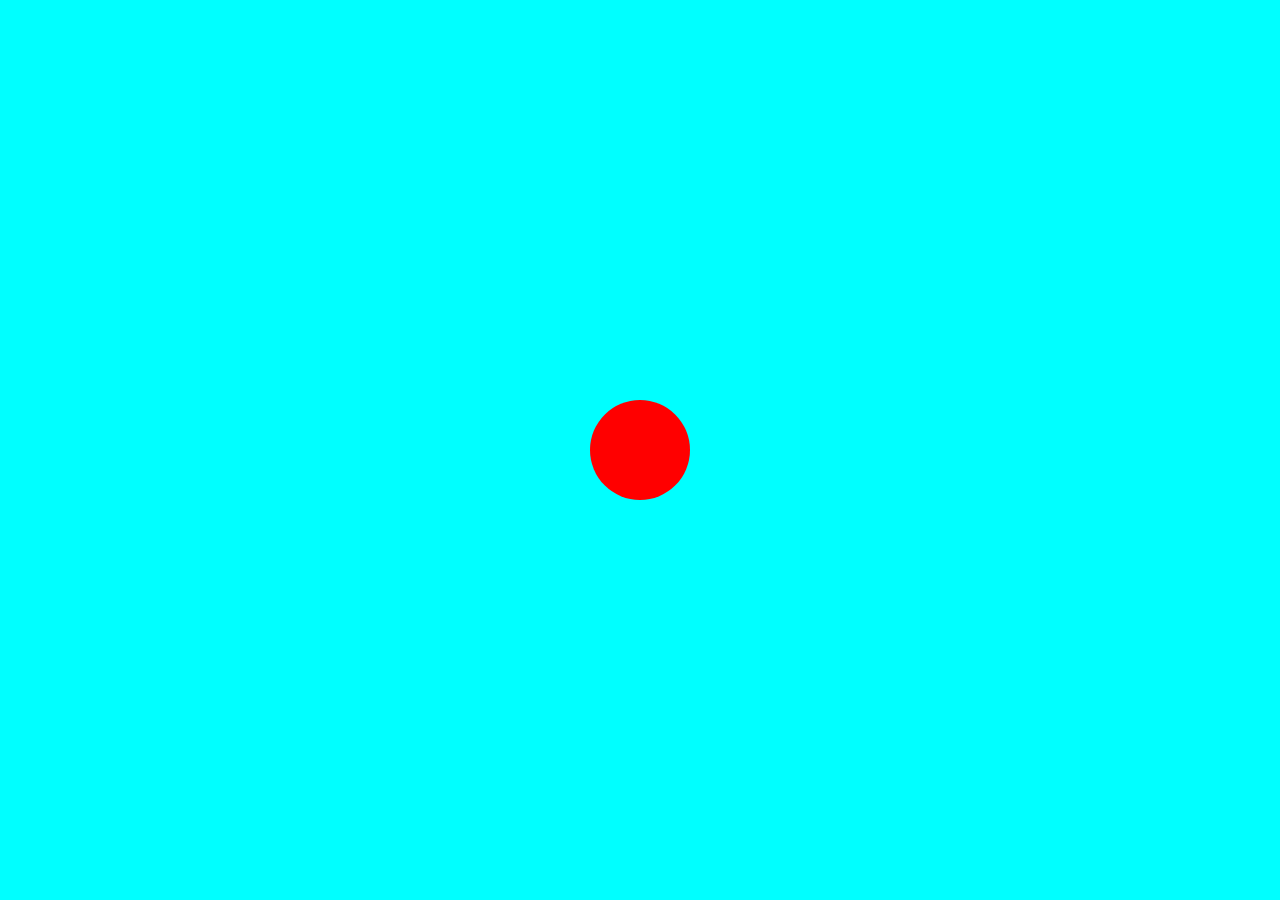
<file: index.html>
<!DOCTYPE html>
<html lang="en">
<head>
    <meta charset="UTF-8">
    <meta http-equiv="X-UA-Compatible" content="IE=edge">
    <meta name="viewport" content="width=device-width, initial-scale=1.0">
    <link rel="stylesheet" href="style.css">
    <title>CSS Transition</title>
</head>
<body>
    <div class="box-red"></div>
</body>
</html>
</file>
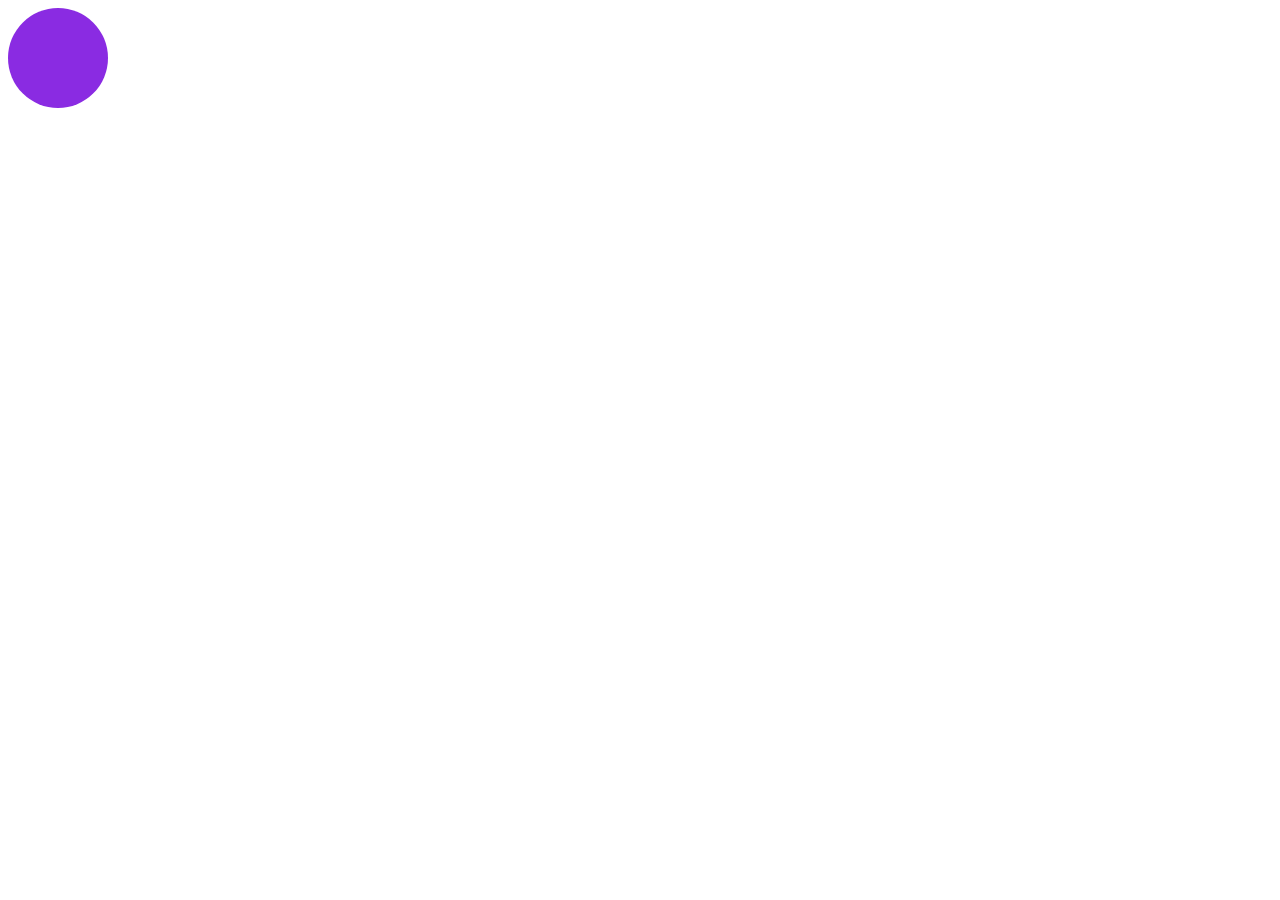
<file: animation-fill-mode/index.html>
<!DOCTYPE html>
<html lang="en">
<head>
    <meta charset="UTF-8">
    <meta http-equiv="X-UA-Compatible" content="IE=edge">
    <meta name="viewport" content="width=device-width, initial-scale=1.0">
    <link rel="stylesheet" href="style.css">
    <title>CSS Animation</title>
</head>
<body>
    <div class="ball"></div>
</body>
</html>
</file>
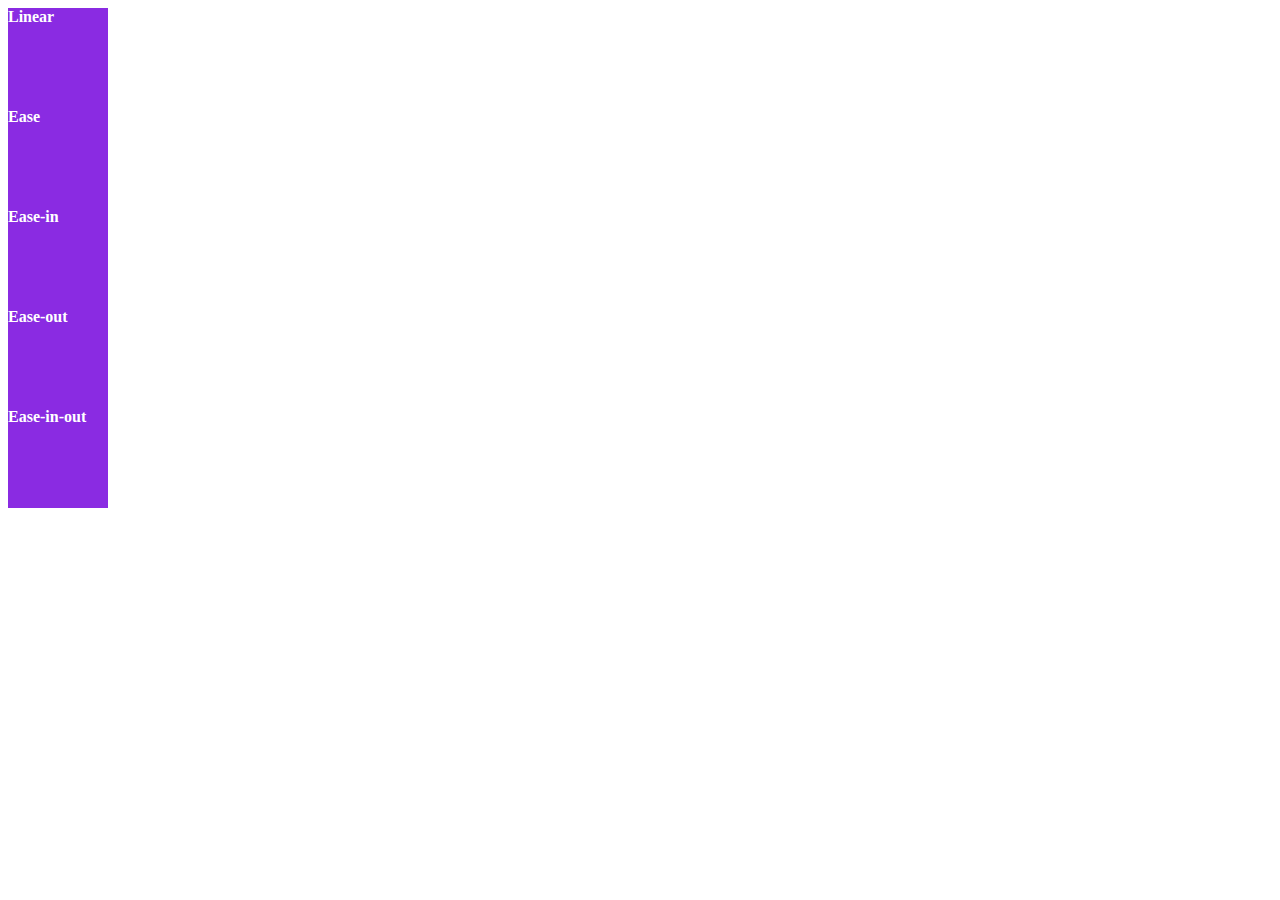
<file: animation-timing-function/index.html>
<!DOCTYPE html>
<html lang="en">
<head>
    <meta charset="UTF-8">
    <meta http-equiv="X-UA-Compatible" content="IE=edge">
    <meta name="viewport" content="width=device-width, initial-scale=1.0">
    <link rel="stylesheet" href="style.css">
    <title>CSS Animation</title>
</head>
<body>
    <div class="linear"><strong>Linear</strong></div>
    <div class="ease"><strong>Ease</strong></div>
    <div class="ease-in"><strong>Ease-in</strong></div>
    <div class="ease-out"><strong>Ease-out</strong></div>
    <div class="ease-in-out"><strong>Ease-in-out</strong></div>
</body>
</html>
</file>
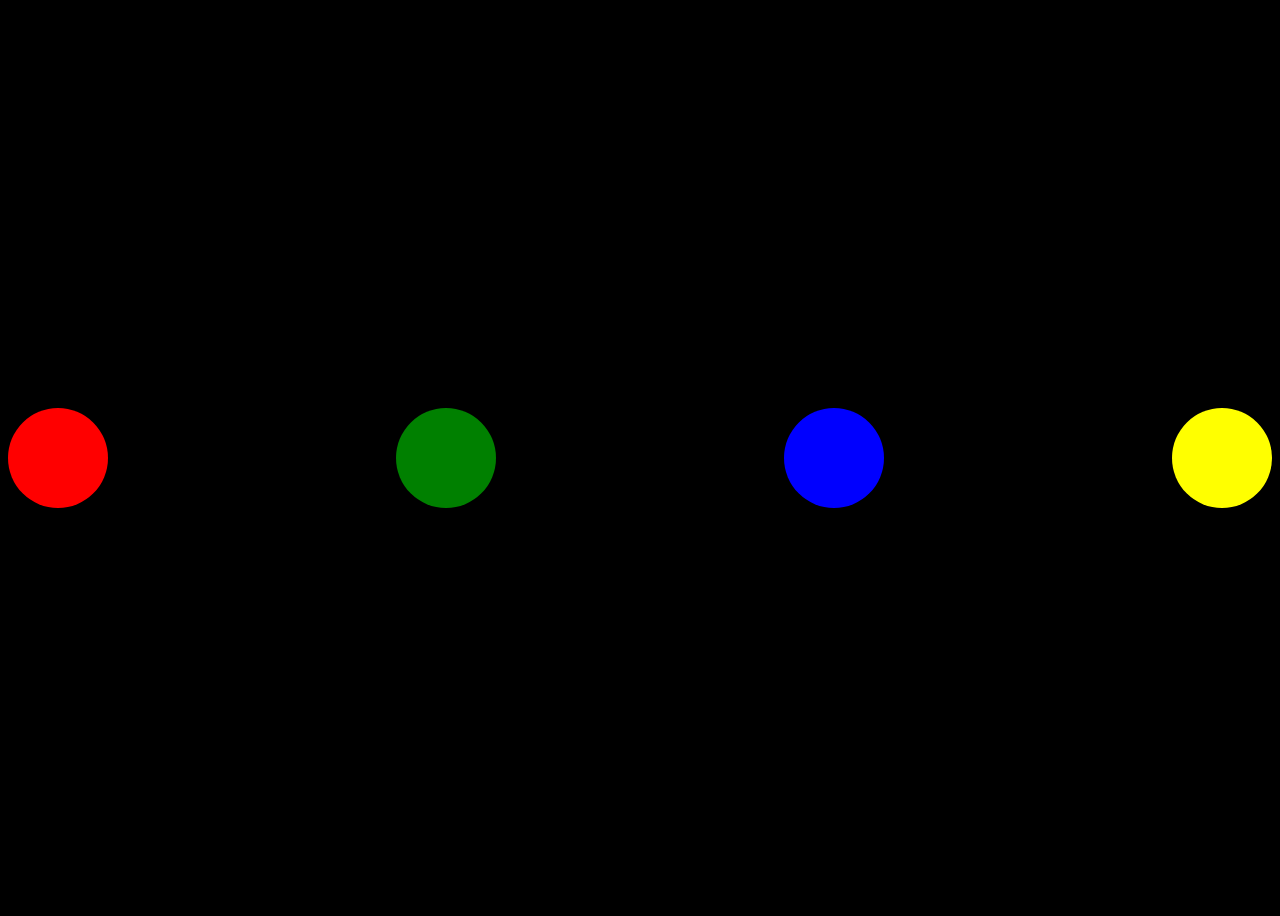
<file: transition-property-all/index.html>
<!DOCTYPE html>
<html lang="en">
<head>
    <meta charset="UTF-8">
    <meta http-equiv="X-UA-Compatible" content="IE=edge">
    <meta name="viewport" content="width=device-width, initial-scale=1.0">
    <link rel="stylesheet" href="style.css">
    <title>CSS Transition</title>
</head>
<body>
    <div class="box-red"></div>
    <div class="box-green"></div>
    <div class="box-blue"></div>
    <div class="box-yellow"></div>
</body>
</html>
</file>
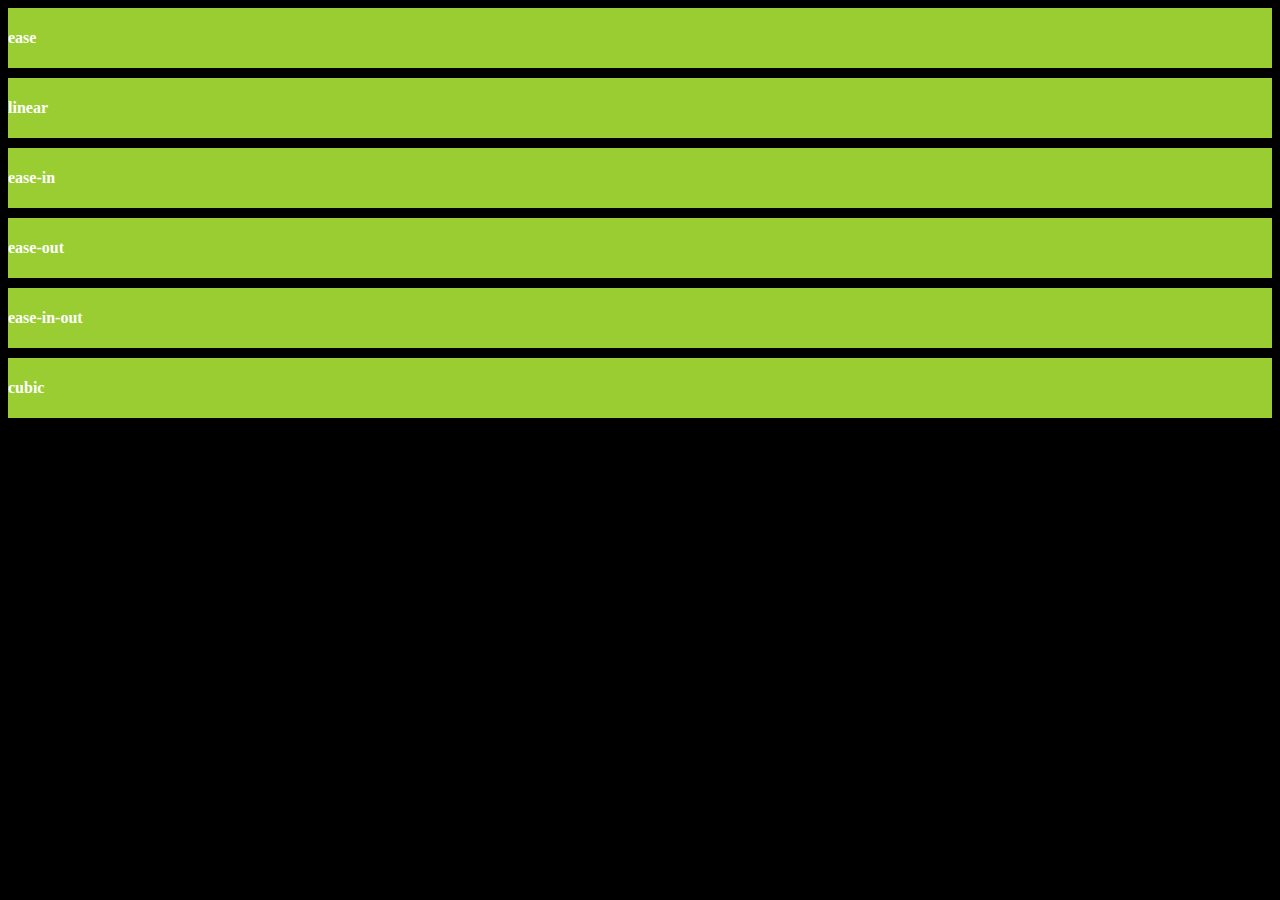
<file: transition-timing-function/index.html>
<!DOCTYPE html>
<html lang="en">
<head>
    <meta charset="UTF-8">
    <meta http-equiv="X-UA-Compatible" content="IE=edge">
    <meta name="viewport" content="width=device-width, initial-scale=1.0">
    <link rel="stylesheet" href="style.css">
    <title>CSS Transition</title>
</head>
<body>
    <div class="line ease"><strong>ease</strong> </div>
    <div class="line linear"><strong>linear</strong></div>
    <div class="line ease-in"><strong>ease-in</strong></div>
    <div class="line ease-out"><strong>ease-out</strong></div>
    <div class="line ease-in-out"><strong>ease-in-out</strong></div>
    <div class="line cube"><strong>cubic</strong></div>
</body>
</html>
</file>
<file: style.css>
body{
    margin: 0;
    padding: 0;
    box-sizing: border-box;
    display: flex;
    justify-content: space-around;
    align-items: center;
    height: 100vh;
    background-color: aqua;
}

.box-red{
    width: 100px;
    height: 100px;
    border-radius: 100%;
    background-color: #f00;
    transition-property: all;
    transition-duration: 3s;
}

.box-red:hover{
    background-color: #ff0;
    transition-property: all;
    transition-duration: 5s;
    width: 200px;
}
</file>
<file: animation-fill-mode/style.css>
.ball{
    width: 100px;
    height: 100px;
    border-radius: 100%;
    background-color: blueviolet;
    position: relative;
    

    animation-name: exemple;
    animation-duration: 2s;
    animation-delay: 5s;

    animation-fill-mode: both;
}

@keyframes exemple{
    0%{
        left: 0px;
        background-color: cyan;
    }

    50%{
        left: 200px;
        background-color: yellow;
    }

    100%{
        left: calc(100% - 100px);
    }
}
</file>
<file: animation-timing-function/style.css>
div{
    width: 100px;
    height: 100px;
    background-color: blueviolet;
    position: relative;
    animation-name: exemple;
    animation-duration: 5s;
    animation-iteration-count: infinite;
    color: white;
}

.linear{
    animation-timing-function: linear;
}

.ease{
    animation-timing-function: ease;
}

.ease-in{
    animation-timing-function: ease-in;
}

.ease-out{
    animation-timing-function: ease-out;
}

.ease-in-out{
    animation-timing-function: ease-in-out;
}

@keyframes exemple{
    from{
        left: 0;
    }

    to{
        left: calc(100% - 100px);
    }
}
</file>
<file: transition-property-all/style.css>
body{
    display: flex;
    justify-content: space-between;
    align-items: center;
    height: 100vh;
    background-color: #000;
}

.box-red,
.box-green,
.box-blue, 
.box-yellow{
    width: 100px;
    height: 100px;
    border-radius: 100%;
}

.box-red{
    background-color: red;
    transition: background 1s ease 4s;
}

.box-red:hover{
    background-color: #ff0;
    transition-property: background-color;
    transition-duration: 1s;
    transition-timing-function: ease-in;
    transition-delay: 4s;
}

.box-green{
    background-color: green;
    transition: all 1s linear 2s;
}

.box-green:hover{
    transition: all 1s cubic-bezier(.29, 1.01, 1, -0.68);
    background-color: rgb(255, 0, 208);
    width: 300px;
    height: 300px;
    border-radius: 8px;
}

.box-blue{
    background-color: blue;
    transition: width 1s linear 2s;
}

.box-blue:hover{
    transition: width 2s ease-in-out 0s;
    width: 350px;
}

.box-yellow{
    background-color: yellow;
    transition:opacity 2s linear 1s;
}

.box-yellow:hover{
    opacity: 0;
    transition: opacity 1s linear 0s;
}
</file>
<file: transition-timing-function/style.css>
body{
    background-color: black;
}

div{
    color:rgb(255, 255, 255);
    display: flex;
    align-items: center;
}

.line{
    width: 100%;
    height: 60px;
    background-color: yellowgreen;
    margin-bottom: 10px;

    transition: width;
    transition-duration: 5s;
}

body:hover .line{
    width:20px;
    background-color: rgb(255, 0, 234);
   
}

.ease{
    transition-timing-function: ease;
}

.linear{
    transition-timing-function: linear;
}

.ease-in{
    transition-timing-function: ease-in;
}

.ease-out{
    transition-timing-function: ease-out;
}

.ease-in-out{
    transition-timing-function: ease-in-out;
}

.cube{
    transition-timing-function: cubic-bezier(0.175, 0.885, 0.32, 1.275);
}
</file>
